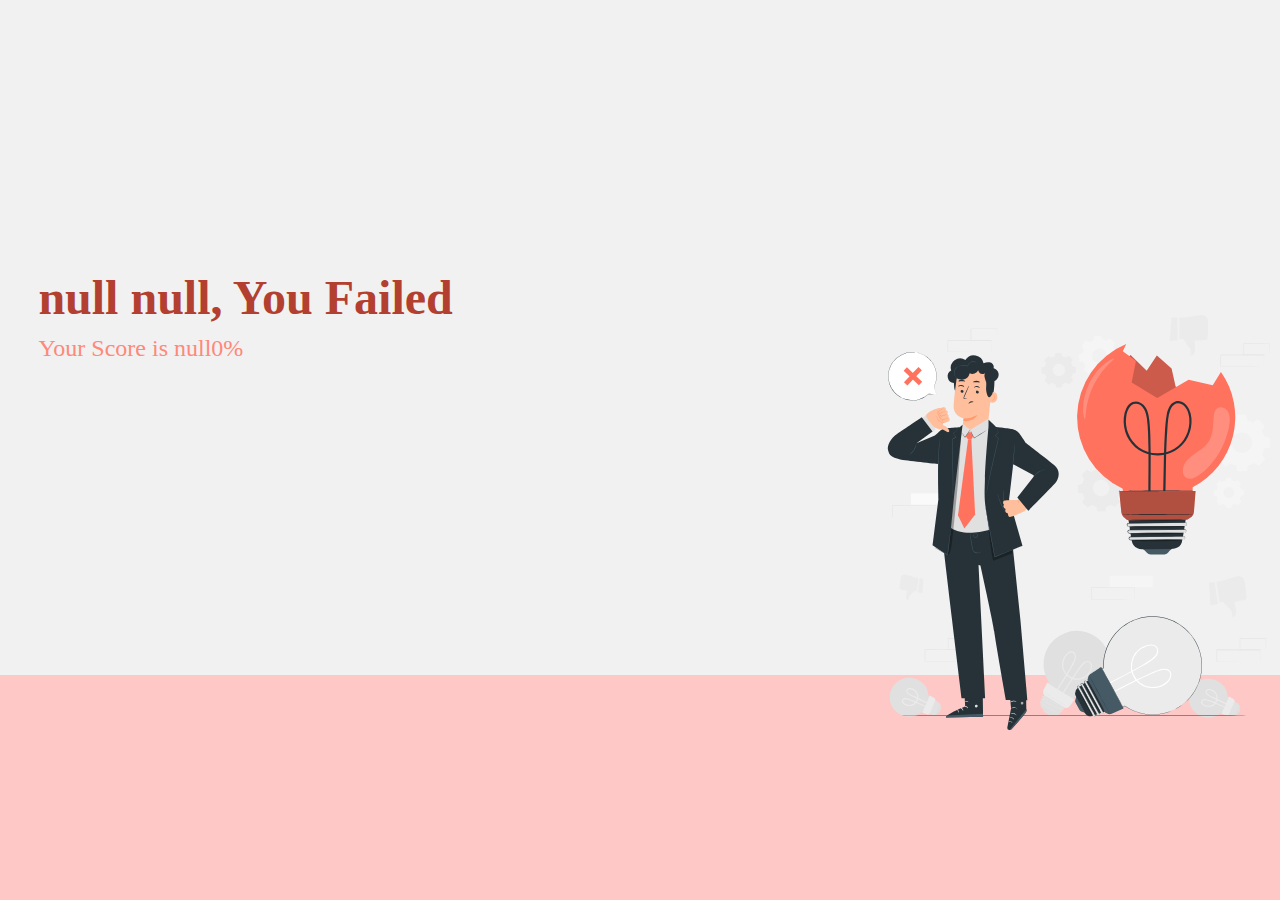
<file: pages/result.html>
<!DOCTYPE html>
<html lang="en">
  <head>
    <meta charset="UTF-8" />
    <meta http-equiv="X-UA-Compatible" content="IE=edge" />
    <meta name="viewport" content="width=device-width, initial-scale=1.0" />
    <link rel="stylesheet" href="../style/result.css" />
    <title>Document</title>
  </head>
  <body>
    <div class="container">
      <div id="A" class="result">
        <div class="score">
          <h1 id="B">You sucsses</h1>
          <p id="C">your score is 90%</p>
        </div>
        <img id="img1" src="../img/sucsses.svg" width="70%" alt="" />
        <img
          id="img2"
          src="../img/Falide.svg"
          style="bottom: 170px"
          width="30%"
          alt=""
        />
      </div>
    </div>
    <div class="blue"></div>
    <script src="../Js/result.js"></script>
  </body>
</html>
</file>
<file: style/result.css>
* {
  margin: 0;
  padding: 0;
  -webkit-box-sizing: border-box;
          box-sizing: border-box;
}

.container {
  padding: 20px;
  width: 100%;
  height: 85vh;
  background-color: #f1f1f1;
}

img {
  position: absolute;
  bottom: 182px;
  right: 10px;
  z-index: 5;
}

.score {
  position: absolute;
  left: 3%;
  top: 30%;
}

.score h1 {
  color: #22243b;
  font-size: xxx-large;
  font-family: fantasy;
}

.score p {
  color: #285173;
  font-size: x-large;
  font-family: fantasy;
  margin-top: 10px;
}

.blue {
  position: absolute;
  bottom: 0;
  width: 100%;
  height: 25%;
  background-color: #a1c5e2;
}

.haide {
  display: none;
}
/*# sourceMappingURL=result.css.map */
</file>
